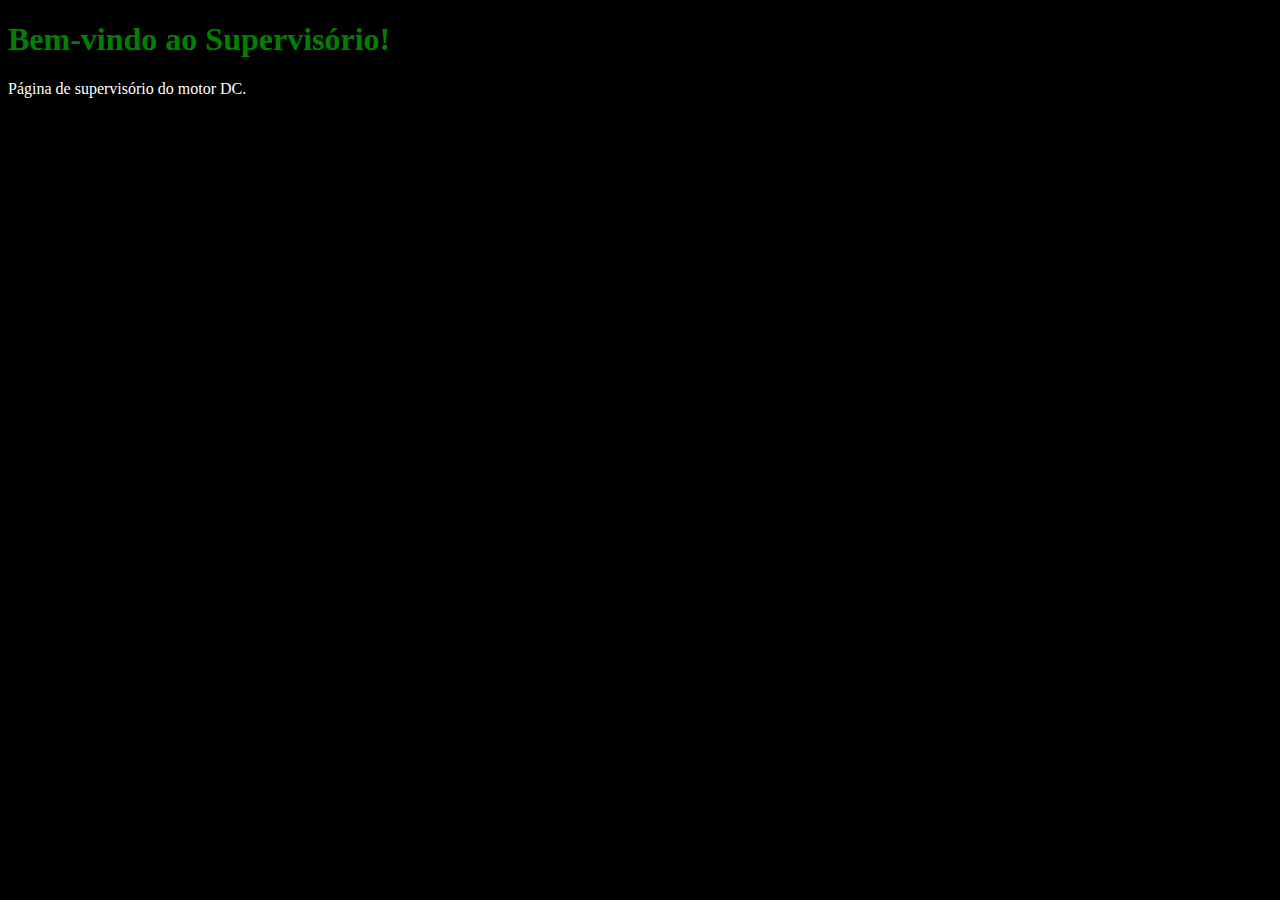
<file: dashboard.html>
<!DOCTYPE html>
<html lang="pt-br">
<head>
    <meta charset="UTF-8">
    <title>Supervisório</title>
</head>
<body style="background-color: black; color: white;">
    <h1 style="color: green;">Bem-vindo ao Supervisório!</h1>
    <p>Página de supervisório do motor DC.</p>
</body>
</html>
</file>
